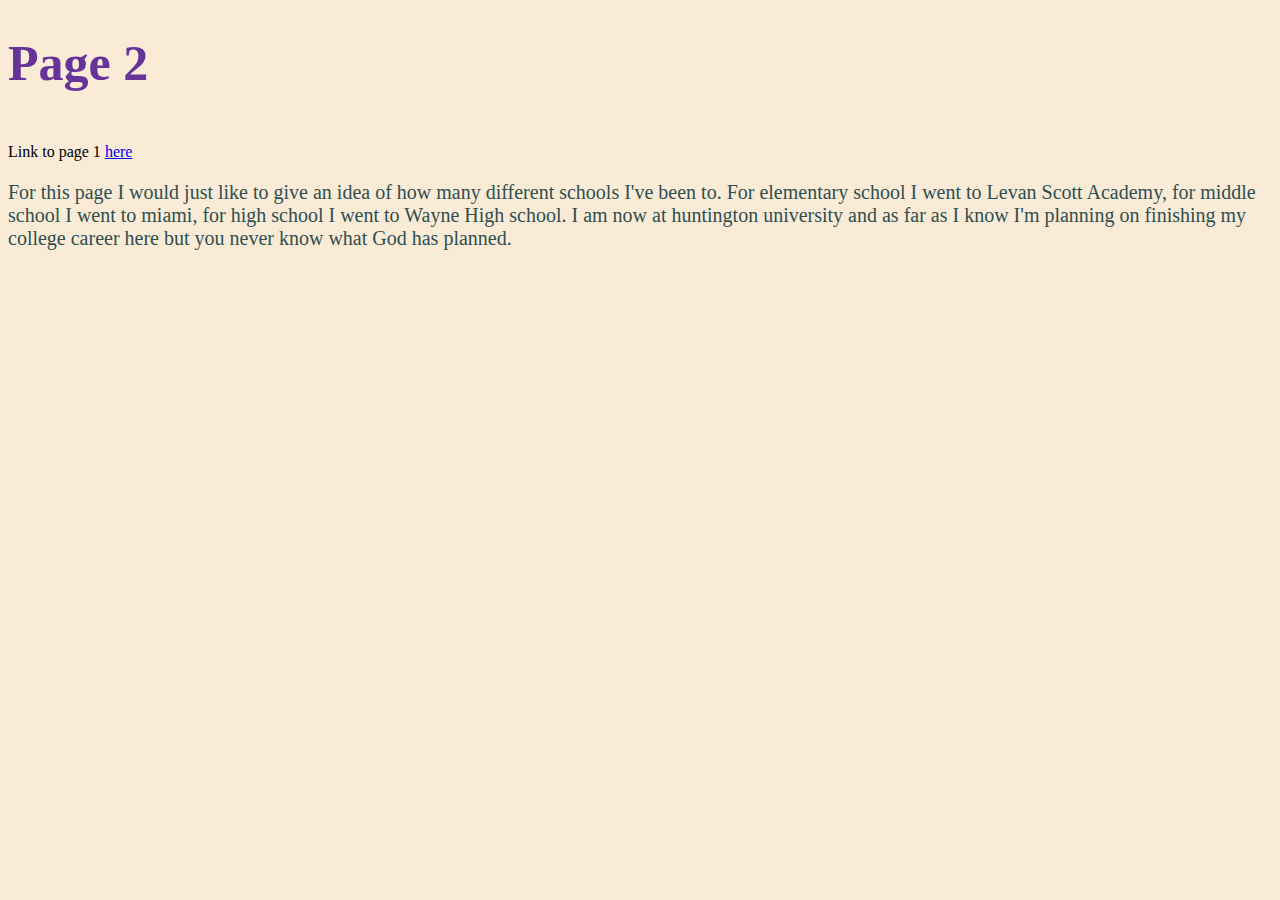
<file: index (copy).html>
<!DOCTYPE html>
<html lang="en">
  <link href="style.css" rel="stylesheet" type="text/css" /> 
<H1> Page 2 </H1>
  <br> Link to page 1 <a href=index.html> here </a>  
  <p> For this page I would just like to give an idea of how many different schools I've been to. For elementary school I went to Levan Scott Academy, for middle school I went to miami, for high school I went to Wayne High school. I am now at huntington university and as far as I know I'm planning on finishing my college career here but you never know what God has planned.</p>
</file>
<file: style.css>
/*Nazareth Hill October 15th added a background image to the body*/
body {background-image: url(https://upload.wikimedia.org/wikipedia/commons/5/54/Painting_brushes.jpg);}
/*Nazareth Hill October 15th changed the background color to antiquewhite*/ 
body {
  background-color: antiquewhite;
}
/* Nazareth Hill October 15th changed the 1st heading color to rebeccapurple times new roman size 50px */
h1 {
     font-family: "times new roman", Arial, sans-serif;
     color: rebeccapurple;
     font-size: 50px;
   }
/* Nazareth Hill October 15th changed the font color to darkslategrey times new roman size 20p*/
p {
  font-family: 'Times New Roman', Times, serif;
  color: darkslategrey;
  font-size: 20px; }
</file>
